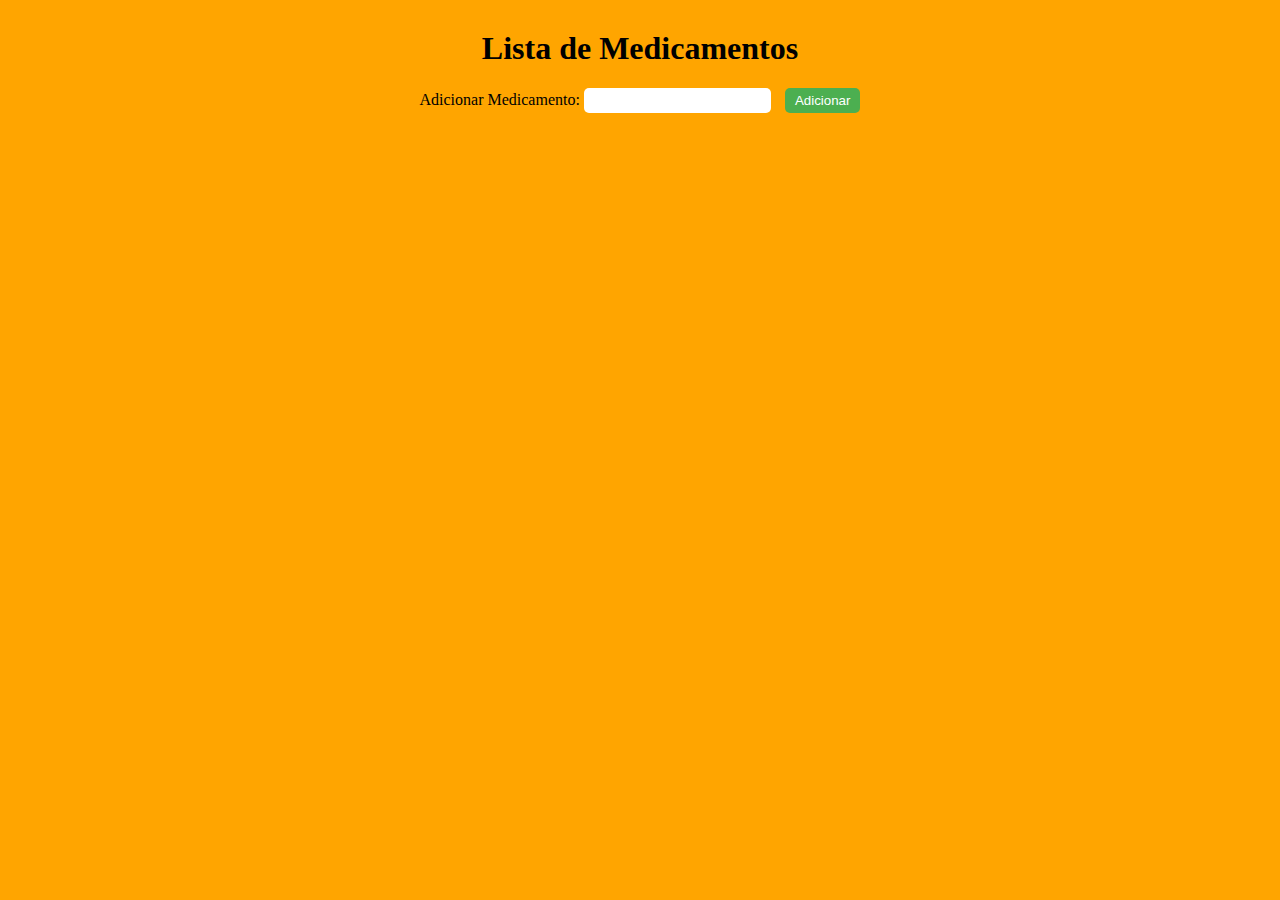
<file: tela com lista de medicamentos interativa/index.html>
<!-- 
Curso de Engenharia de Software - UniEVANGÉLICA 
Disciplina de Programação Web 
Dev: Pedro Wilson Rodrigues de Lima 
DATA 28/03/2023
-->


<!DOCTYPE html>
<html>
<head>
	<title>Lista de Medicamentos</title>
	<link rel="stylesheet" type="text/css" href="style.css">
</head>
<body>
	<h1>Lista de Medicamentos</h1>
	<form id="medForm">
		<label for="medInput">Adicionar Medicamento:</label>
		<input type="text" id="medInput" name="medInput">
		<button type="button" id="addMedBtn">Adicionar</button>
	</form>
	<ul id="medList">
	</ul>
	<script src="script.js"></script>
</body>
</html>
</file>
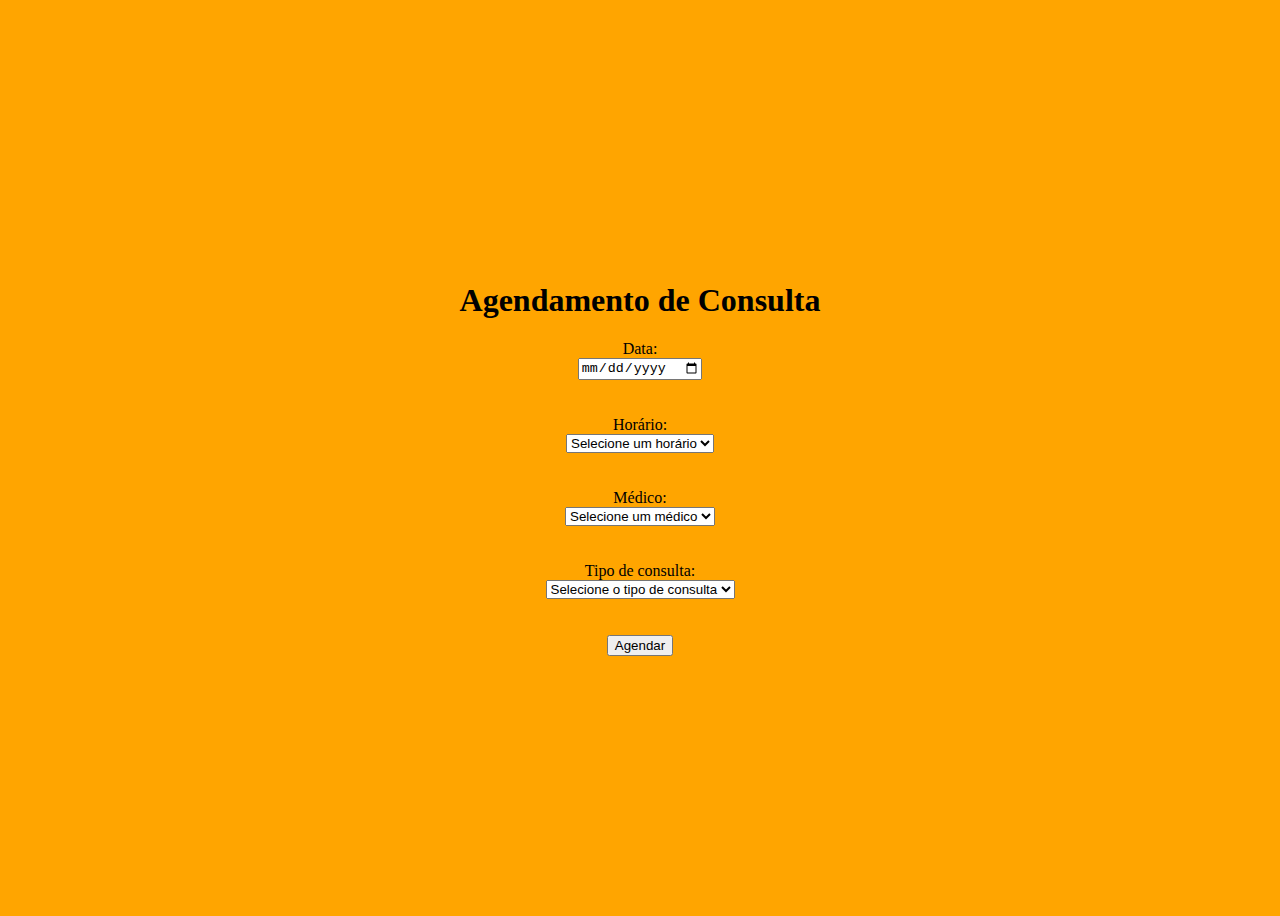
<file: tela de agendamento de consulta/index.html>
<!-- 
Curso de Engenharia de Software - UniEVANGÉLICA 
Disciplina de Programação Web 
Dev: Pedro Wilson Rodrigues de Lima 
DATA 28/03/2023
-->


<!DOCTYPE html>
<html>
<head>
	<title>Agendamento de Consulta</title>
	<link rel="stylesheet" type="text/css" href="style.css">
</head>
<body>
	<h1>Agendamento de Consulta</h1>
	<form>
		<label for="data">Data:</label>
		<input type="date" id="data" name="data" required><br><br>

		<label for="horario">Horário:</label>
		<select id="horario" name="horario" required>
			<option value="">Selecione um horário</option>
			<option value="08:00">08:00</option>
			<option value="09:00">09:00</option>
			<option value="10:00">10:00</option>
			<option value="11:00">11:00</option>
			<option value="13:00">13:00</option>
			<option value="14:00">14:00</option>
			<option value="15:00">15:00</option>
			<option value="16:00">16:00</option>
			<option value="17:00">17:00</option>
			<option value="18:00">18:00</option>
			<option value="19:00">19:00</option>
			<option value="20:00">20:00</option>
		</select><br><br>

		<label for="medico">Médico:</label>
		<select id="medico" name="medico" required>
			<option value="">Selecione um médico</option>
			<option value="Dr. Felipe">Dr. Felipe</option>
			<option value="Dra. Ana">Dra. Ana</option>
			<option value="Dr. Pedro">Dr. Pedro</option>
			<option value="Dra. Isabela">Dra. Isabela</option>
		</select><br><br>

		<label for="tipoConsulta">Tipo de consulta:</label>
		<select id="tipoConsulta" name="tipoConsulta" required>
			<option value="">Selecione o tipo de consulta</option>
			<option value="Clínica Geral">Clínica Geral</option>
			<option value="Cardiologia">Cardiologia</option>
			<option value="Dermatologia">Dermatologia</option>
			<option value="Oftalmologia">Oftalmologia</option>
			<option value="Ortopedia">Ortopedia</option>
			<option value="Psicologia">Psicologia</option>
		</select><br><br>

		<input type="submit" value="Agendar">
	</form>
</body>
</html>
</file>
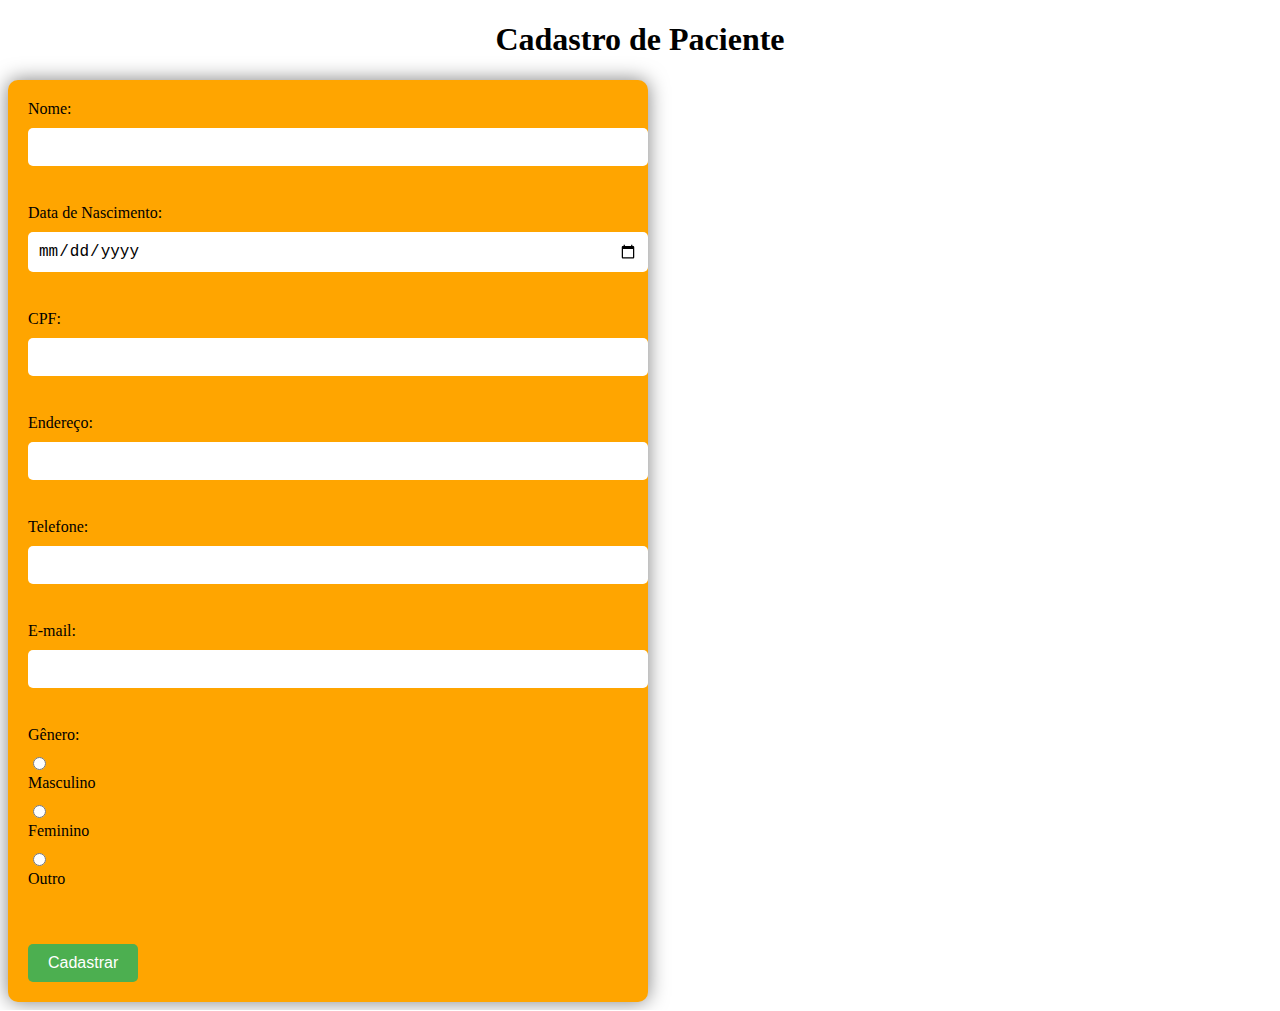
<file: tela de cadastro/index.html>
<!-- 
Curso de Engenharia de Software - UniEVANGÉLICA 
Disciplina de Programação Web 
Dev: Pedro Wilson Rodrigues de Lima 
DATA 28/03/2023
-->


<!DOCTYPE html>
<html>
<head>
	<title>Cadastro de Paciente</title>
	<link rel="stylesheet" href="style.css">
</head>
<body>
	<div class="container">
		<h1>Cadastro de Paciente</h1>
		<form>
			<label for="nome">Nome:</label>
			<input type="text" id="nome" name="nome" required><br><br>

			<label for="dataNascimento">Data de Nascimento:</label>
			<input type="date" id="dataNascimento" name="dataNascimento" required><br><br>

			<label for="cpf">CPF:</label>
			<input type="text" id="cpf" name="cpf" pattern="[0-9]{3}.[0-9]{3}.[0-9]{3}-[0-9]{2}" required><br><br>

			<label for="endereco">Endereço:</label>
			<input type="text" id="endereco" name="endereco" required><br><br>

			<label for="telefone">Telefone:</label>
			<input type="text" id="telefone" name="telefone" pattern="\([0-9]{2}\)[0-9]{4,5}-[0-9]{4}" required><br><br>

			<label for="email">E-mail:</label>
			<input type="email" id="email" name="email"><br><br>

			<label for="genero">Gênero:</label>
			<input type="radio" id="generoMasculino" name="genero" value="Masculino" required>
			<label for="generoMasculino">Masculino</label>
			<input type="radio" id="generoFeminino" name="genero" value="Feminino" required>
			<label for="generoFeminino">Feminino</label>
			<input type="radio" id="generoOutro" name="genero" value="Outro" required>
			<label for="generoOutro">Outro</label><br><br>

			<input type="submit" value="Cadastrar">
		</form>
	</div>
</body>
</html>
</file>
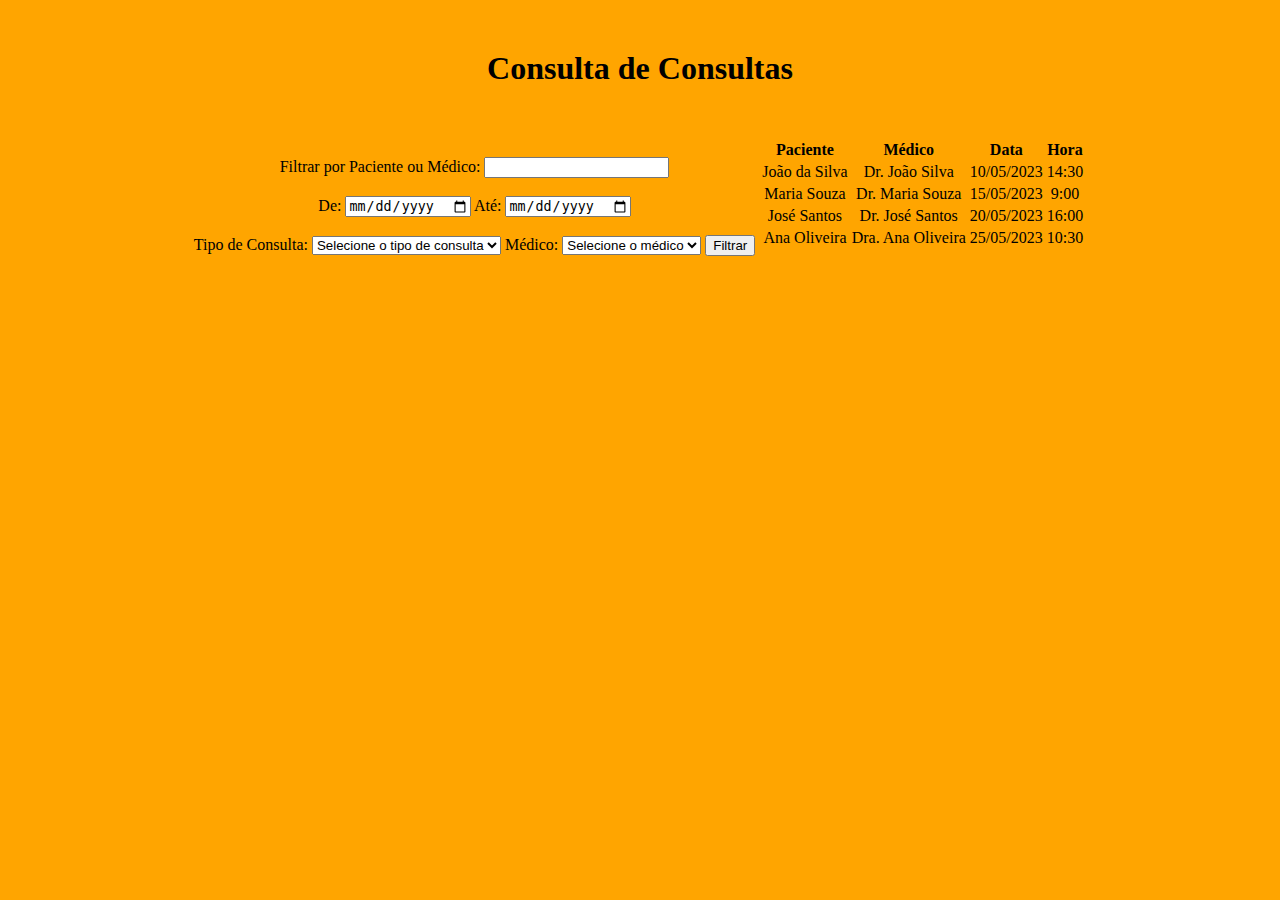
<file: Tela de consulta de consultas/index.html>
<!-- 
Curso de Engenharia de Software - UniEVANGÉLICA 
Disciplina de Programação Web 
Dev: Pedro Wilson Rodrigues de Lima 
DATA 28/03/2023
-->


<!DOCTYPE html>
<html>
<head>
	<title>Consulta de Consultas</title>
	<link rel="stylesheet" type="text/css" href="style.css">
</head>
<body>
	<h1>Consulta de Consultas</h1>

	<form>
		<label for="filtro">Filtrar por Paciente ou Médico:</label>
		<input type="text" id="filtro" name="filtro"><br><br>

		<label for="dataInicio">De:</label>
		<input type="date" id="dataInicio" name="dataInicio">
		
		<label for="dataFim">Até:</label>
		<input type="date" id="dataFim" name="dataFim"><br><br>

		<label for="tipoConsulta">Tipo de Consulta:</label>
		<select id="tipoConsulta" name="tipoConsulta">
			<option value="">Selecione o tipo de consulta</option>
			<option value="clinica">Clínica Geral</option>
			<option value="pediatria">Pediatria</option>
			<option value="dermatologia">Dermatologia</option>
			<option value="ginecologia">Ginecologia</option>
			<option value="oftalmologia">Oftalmologia</option>
		</select>

		<label for="medico">Médico:</label>
		<select id="medico" name="medico">
			<option value="">Selecione o médico</option>
			<option value="dr1">Dr. João Silva</option>
			<option value="dr2">Dr. Maria Souza</option>
			<option value="dr3">Dr. José Santos</option>
			<option value="dr4">Dra. Ana Oliveira</option>
		</select>

		<input type="submit" value="Filtrar">
	</form>

	<table>
		<thead>
			<tr>
				<th>Paciente</th>
				<th>Médico</th>
				<th>Data</th>
				<th>Hora</th>
			</tr>
		</thead>
		<tbody>
			<tr>
				<td>João da Silva</td>
				<td>Dr. João Silva</td>
				<td>10/05/2023</td>
				<td>14:30</td>
			</tr>
			<tr>
				<td>Maria Souza</td>
				<td>Dr. Maria Souza</td>
				<td>15/05/2023</td>
				<td>9:00</td>
			</tr>
			<tr>
				<td>José Santos</td>
				<td>Dr. José Santos</td>
				<td>20/05/2023</td>
				<td>16:00</td>
			</tr>
			<tr>
				<td>Ana Oliveira</td>
				<td>Dra. Ana Oliveira</td>
				<td>25/05/2023</td>
				<td>10:30</td>
			</tr>
		</tbody>
	</table>
</body>
</html>
</file>
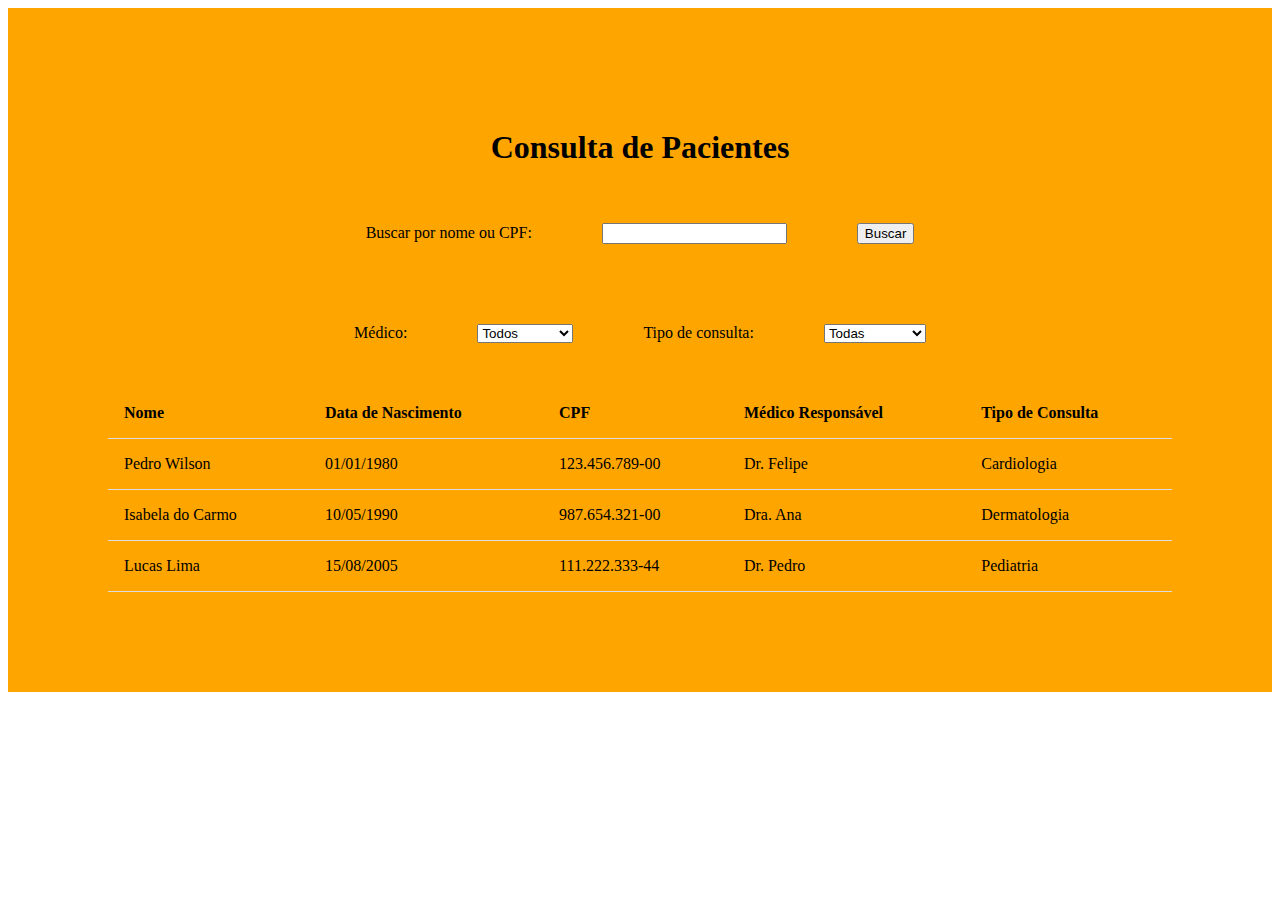
<file: Tela de consulta de paciente/index.html>
<!-- 
Curso de Engenharia de Software - UniEVANGÉLICA 
Disciplina de Programação Web 
Dev: Pedro Wilson Rodrigues de Lima 
DATA 28/03/2023
-->


<!DOCTYPE html>
<html>
<head>
	<title>Consulta de Pacientes</title>
	<link rel="stylesheet" href="style.css">
</head>
<body>
	<div class="container">
		<h1>Consulta de Pacientes</h1>
		<div class="search">
			<label for="search">Buscar por nome ou CPF:</label>
			<input type="text" id="search" name="search">
			<button id="search-btn">Buscar</button>
		</div>
		<div class="filters">
			<label for="medico">Médico:</label>
			<select id="medico" name="medico">
				<option value="">Todos</option>
				<option value="Dr. Fulano">Dr. Fulano</option>
				<option value="Dra. Ciclana">Dra. Ciclana</option>
				<option value="Dr. Beltrano">Dr. Beltrano</option>
			</select>

			<label for="consulta">Tipo de consulta:</label>
			<select id="consulta" name="consulta">
				<option value="">Todas</option>
				<option value="Cardiologia">Cardiologia</option>
				<option value="Dermatologia">Dermatologia</option>
				<option value="Pediatria">Pediatria</option>
			</select>
		</div>
		<table id="pacientes">
			<thead>
				<tr>
					<th>Nome</th>
					<th>Data de Nascimento</th>
					<th>CPF</th>
					<th>Médico Responsável</th>
					<th>Tipo de Consulta</th>
				</tr>
			</thead>
			<tbody>
				<tr>
					<td>Pedro Wilson</td>
					<td>01/01/1980</td>
					<td>123.456.789-00</td>
					<td>Dr. Felipe</td>
					<td>Cardiologia</td>
				</tr>
				<tr>
					<td>Isabela do Carmo</td>
					<td>10/05/1990</td>
					<td>987.654.321-00</td>
					<td>Dra. Ana</td>
					<td>Dermatologia</td>
				</tr>
				<tr>
					<td>Lucas Lima</td>
					<td>15/08/2005</td>
					<td>111.222.333-44</td>
					<td>Dr. Pedro</td>
					<td>Pediatria</td>
				</tr>
			</tbody>
		</table>
	</div>
	<script src="script.js"></script>
</body>
</html>
</file>
<file: tela com lista de medicamentos interativa/style.css>
body {
	background-color: orange;
	text-align: center;
}

h1 {
	margin-top: 30px;
}

form {
	margin-top: 20px;
}

#medInput {
	padding: 5px;
	border-radius: 5px;
	border: none;
	margin-right: 10px;
}

#addMedBtn {
	padding: 5px 10px;
	border-radius: 5px;
	border: none;
	background-color: #4CAF50;
	color: white;
}

ul {
	list-style: none;
	padding: 0;
	margin-top: 20px;
}

li {
	margin-top: 10px;
}

.deleteBtn {
	padding: 5px 10px;
	border-radius: 5px;
	border: none;
	background-color: #f44336;
	color: white;
}
</file>
<file: tela de agendamento de consulta/style.css>
body {
	background-color: orange;
	display: flex;
	align-items: center;
	justify-content: center;
	flex-direction: column;
	height: 100vh;
}

form {
	display: flex;
	flex-direction: column;
	align-items: center;
	justify-content: center;
}
</file>
<file: tela de cadastro/style.css>
form {
    background-color: orange;
    padding: 20px;
    border-radius: 10px;
    box-shadow: 0px 0px 20px rgba(0, 0, 0, 0.5);
    max-width: 600px;
    width: 100%;
}

h1 {
    text-align: center;
}

label {
    display: block;
    margin-bottom: 10px;
}

input[type="text"], input[type="email"], input[type="date"], input[type="password"], input[type="time"] {
    width: 100%;
    padding: 10px;
    border-radius: 5px;
    border: none;
    margin-bottom: 20px;
    font-size: 16px;
}

input[type="radio"] {
    margin-right: 5px;
}

input[type="submit"] {
    background-color: #4CAF50;
    color: white;
    border: none;
    border-radius: 5px;
    padding: 10px 20px;
    font-size: 16px;
    cursor: pointer;
    margin-top: 10px;
}

input[type="submit"]:hover {
    background-color: #3e8e41;
}

</style>
</file>
<file: Tela de consulta de consultas/style.css>
body {
	background-color: orange;
	text-align: center;
}

h1 {
	margin-top: 50px;
}

form {
	margin-top: 30px;
	display: inline-block;
}

table {
	margin-top: 30px;
	display: inline-block;
}
</file>
<file: Tela de consulta de paciente/style.css>
.container {
	margin: 0 auto;
	background-color: orange;
	padding: 100px;
}

h1 {
	text-align: center;
}

.search, .filters {
	display: flex;
	align-items: center;
	justify-content: center;
    text-align: center;
	margin-bottom: 10px;
}

label, input, button, select {
	margin: 35px;
}

table {
	border-collapse: collapse;
	width: 100%;
}

th, td {
	padding: 16px;
	text-align: left;
	border-bottom: 1px solid #ddd;
}
</file>
